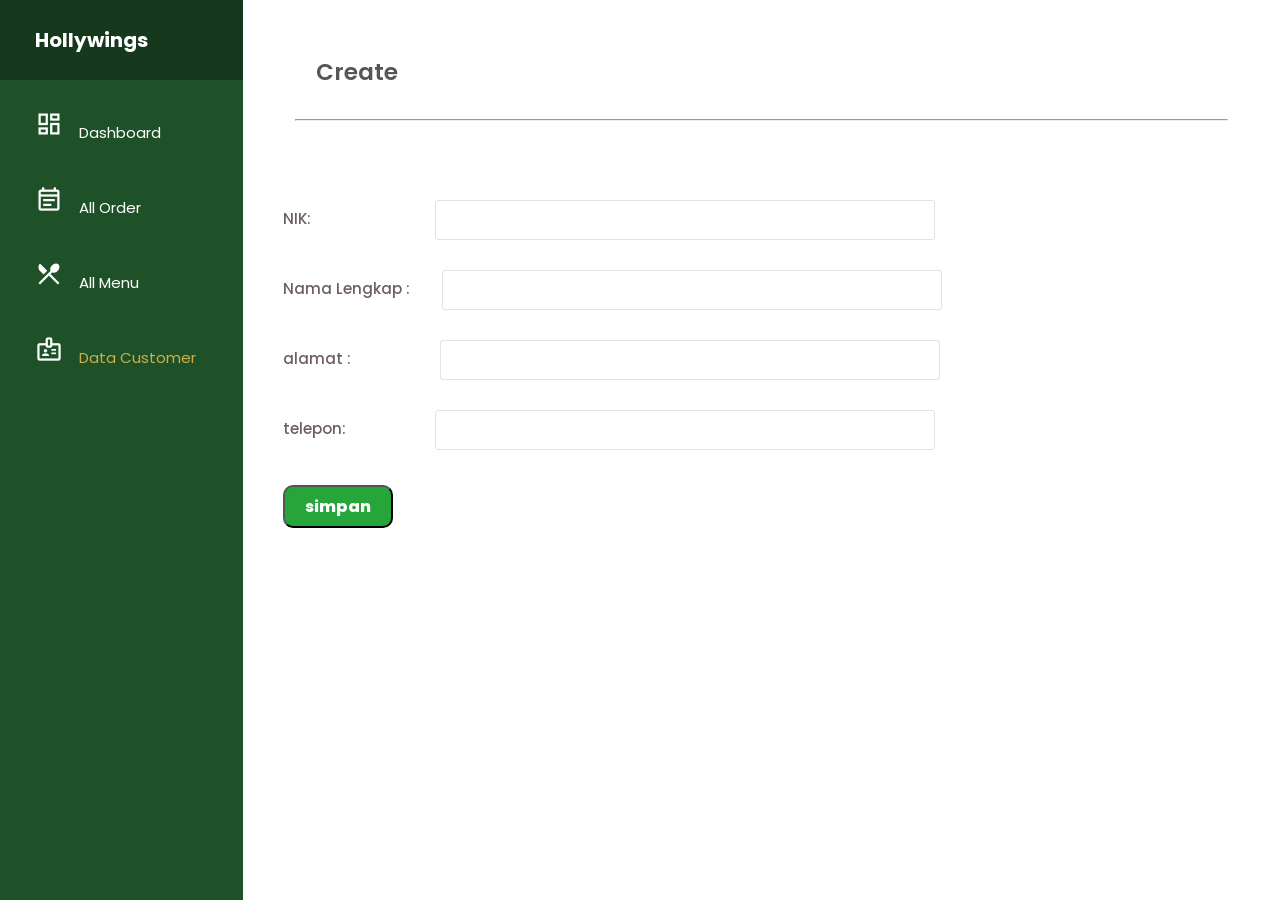
<file: customer.html>
<?php
    include 'koneksi.php'
?>

<!DOCTYPE html>
<html lang="en">
<head>
    <meta charset="UTF-8">
    <meta http-equiv="X-UA-Compatible" content="IE=edge">
    <meta name="viewport" content="width=device-width, initial-scale=1.0">
    <title>All Order</title>

    <link rel="stylesheet" href="css/customer.css">

    <link rel="preconnect" href="https://fonts.googleapis.com">
    <link rel="preconnect" href="https://fonts.gstatic.com" crossorigin>
    <link href="https://fonts.googleapis.com/css2?family=Poppins:ital,wght@0,100;0,300;0,400;0,700;1,600&display=swap" rel="stylesheet"> 


    <link rel="stylesheet" href="https://fonts.googleapis.com/css2?family=Material+Symbols+Outlined:opsz,wght,FILL,GRAD@20..48,100..700,0..1,-50..200" />

    <link rel="stylesheet" href="https://fonts.googleapis.com/css2?family=Material+Symbols+Outlined:opsz,wght,FILL,GRAD@20..48,100..700,0..1,-50..200" />

    <link rel="stylesheet" href="https://fonts.googleapis.com/css2?family=Material+Symbols+Outlined:opsz,wght,FILL,GRAD@20..48,100..700,0..1,-50..200" />

    <link rel="stylesheet" href="https://fonts.googleapis.com/css2?family=Material+Symbols+Outlined:opsz,wght,FILL,GRAD@20..48,100..700,0..1,-50..200" />

</head>
<body>
    
<div class="smuanya">
        <div class="kiri">
            <div class="kiriatas">
            <div class="logo"></div>
                <h1>Hollywings</h1>
            </div>

            <div class="kiribawah">
                 <a href="dashboard.php">
                 <span class="material-symbols-outlined">
                dashboard</span>
                Dashboard</a> 
                 
                 <a href="#">
                 <span class="material-symbols-outlined">
                event_note</span>
                All Order</a> 

                 <a href="datamenu.php">
                    <span class="material-symbols-outlined">
                        restaurant_menu</span>
                    All Menu</a>

                 <a href="datacustomer.php">
                    <span class="material-symbols-outlined">
                    badge</span>
                    Data Customer</a>
            </div>
        </div>

        <div class="kanan">
            <div class="kananatas">
                <p>Create</p>           
                <hr>
            </div>
            <div class="kananbawah">

                <form action="customer.php" method="post">
                  
                    <p><label class="id">NIK: <input type="number" class="input" name="nik" required="required"></label></p>

                    <p><label class="id">Nama Lengkap : <input type="text" class="input1"  name="nama_lengkap" required="required"></label></p>
                    <p><label class="id">alamat : <input type="text" class="input2"  name="alamat" required="required"></label></p>
                    <p><label class="id">telepon: <input type="text" class="input3" name="telepon" required="required"></label></p>
                   

                    <input type="submit" class="submit" name="simpan" value="simpan">
                </form>

            </div>
        </div>
    </div>
    


</body>
</html>
</file>
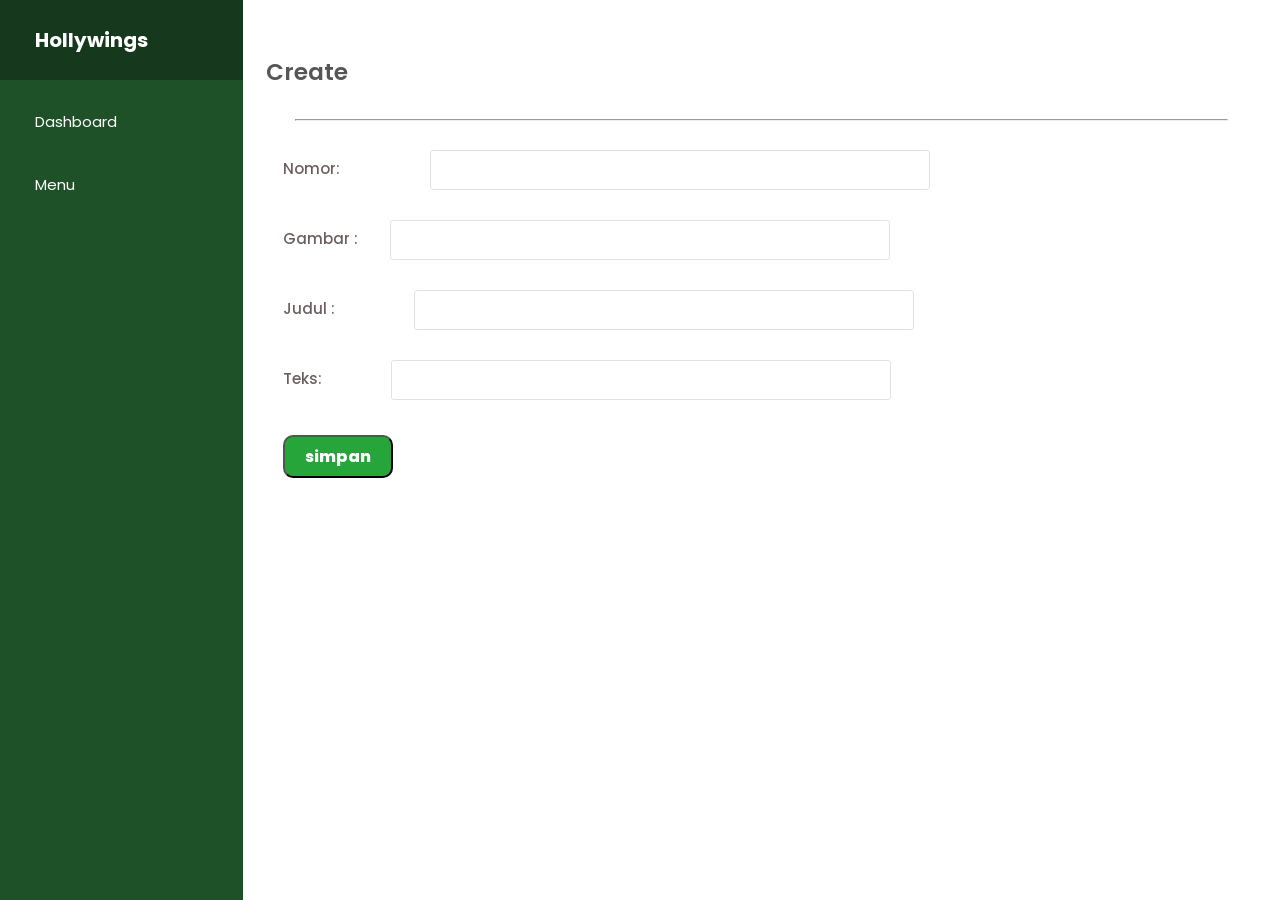
<file: lpmenu.html>
<?php
    include 'koneksi.php'
?>

<!DOCTYPE html>
<html lang="en">
<head>
    <meta charset="UTF-8">
    <meta http-equiv="X-UA-Compatible" content="IE=edge">
    <meta name="viewport" content="width=device-width, initial-scale=1.0">
    <title>Menu Hero</title>

    <link rel="stylesheet" href="css/menu.css">

    <link rel="preconnect" href="https://fonts.googleapis.com">
    <link rel="preconnect" href="https://fonts.gstatic.com" crossorigin>
    <link href="https://fonts.googleapis.com/css2?family=Poppins:ital,wght@0,100;0,300;0,400;0,700;1,600&display=swap" rel="stylesheet"> 


    <link rel="stylesheet" href="https://fonts.googleapis.com/css2?family=Material+Symbols+Outlined:opsz,wght,FILL,GRAD@20..48,100..700,0..1,-50..200" />

    <link rel="stylesheet" href="https://fonts.googleapis.com/css2?family=Material+Symbols+Outlined:opsz,wght,FILL,GRAD@20..48,100..700,0..1,-50..200" />

    <link rel="stylesheet" href="https://fonts.googleapis.com/css2?family=Material+Symbols+Outlined:opsz,wght,FILL,GRAD@20..48,100..700,0..1,-50..200" />

    <link rel="stylesheet" href="https://fonts.googleapis.com/css2?family=Material+Symbols+Outlined:opsz,wght,FILL,GRAD@20..48,100..700,0..1,-50..200" />

</head>
<body>
    
<div class="smuanya">
        <div class="kiri">
            <div class="kiriatas">
            <div class="logo"></div>
                <h1>Hollywings</h1>
            </div>

            <div class="kiribawah">
                 <a href="dashboard/index.html">
                
                Dashboard</a> 
                 
                 <a href="#">
                 
                Menu</a> 

            </div>
        </div>

        <div class="kanan">
            <div class="kananatas">
                <p>Create</p>           
                <hr>
            </div>
            <div class="kananbawah">

                <form action="lpmenu.php" method="post">
                  
                    <p><label class="id">Nomor: <input type="number" class="input" name="nomor" required="required"></label></p>

                    <p><label class="id">Gambar : <input type="text" class="input1"  name="gambar" required="required"></label></p>
                    <p><label class="id">Judul : <input type="text" class="input2"  name="judul" required="required"></label></p>
                    <p><label class="id">Teks: <input type="text" class="input3" name="teks" required="required"></label></p>
                   

                    <input type="submit" class="submit" name="simpan" value="simpan">
                </form>

            </div>
        </div>
    </div>
    


</body>
</html>
</file>
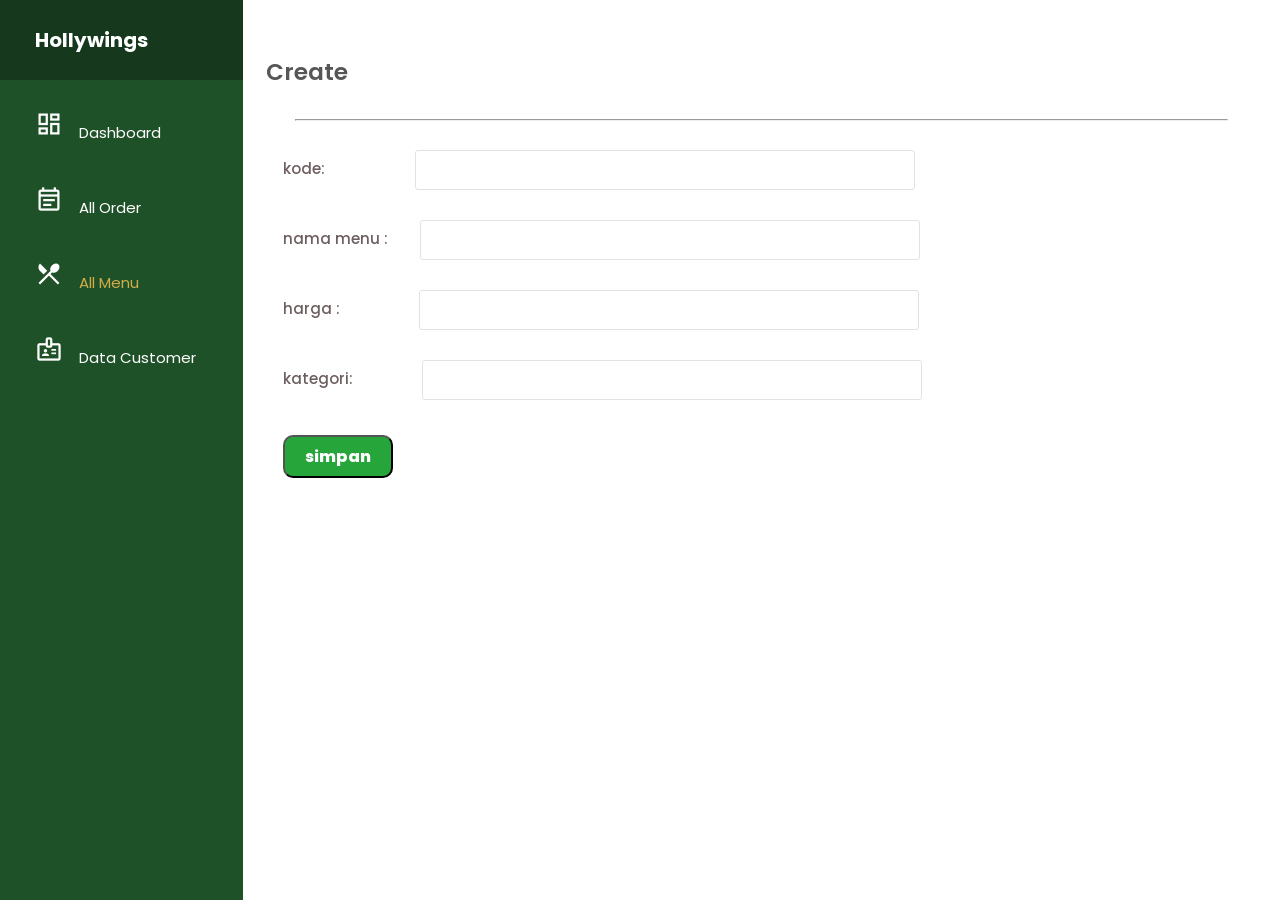
<file: menu.html>
<?php
    include 'koneksi.php'
?>

<!DOCTYPE html>
<html lang="en">
<head>
    <meta charset="UTF-8">
    <meta http-equiv="X-UA-Compatible" content="IE=edge">
    <meta name="viewport" content="width=device-width, initial-scale=1.0">
    <title>All Order</title>

    <link rel="stylesheet" href="css/menu.css">

    <link rel="preconnect" href="https://fonts.googleapis.com">
    <link rel="preconnect" href="https://fonts.gstatic.com" crossorigin>
    <link href="https://fonts.googleapis.com/css2?family=Poppins:ital,wght@0,100;0,300;0,400;0,700;1,600&display=swap" rel="stylesheet"> 


    <link rel="stylesheet" href="https://fonts.googleapis.com/css2?family=Material+Symbols+Outlined:opsz,wght,FILL,GRAD@20..48,100..700,0..1,-50..200" />

    <link rel="stylesheet" href="https://fonts.googleapis.com/css2?family=Material+Symbols+Outlined:opsz,wght,FILL,GRAD@20..48,100..700,0..1,-50..200" />

    <link rel="stylesheet" href="https://fonts.googleapis.com/css2?family=Material+Symbols+Outlined:opsz,wght,FILL,GRAD@20..48,100..700,0..1,-50..200" />

    <link rel="stylesheet" href="https://fonts.googleapis.com/css2?family=Material+Symbols+Outlined:opsz,wght,FILL,GRAD@20..48,100..700,0..1,-50..200" />

</head>
<body>
    
<div class="smuanya">
        <div class="kiri">
            <div class="kiriatas">
            <div class="logo"></div>
                <h1>Hollywings</h1>
            </div>

            <div class="kiribawah">
                 <a href="dashboard/index.html">
                 <span class="material-symbols-outlined">
                dashboard</span>
                Dashboard</a> 
                 
                 <a href="#">
                 <span class="material-symbols-outlined">
                event_note</span>
                All Order</a> 

                 <a href="datamenu.php">
                    <span class="material-symbols-outlined">
                        restaurant_menu</span>
                    All Menu</a>

                 <a href="datacustomer.php">
                    <span class="material-symbols-outlined">
                    badge</span>
                    Data Customer</a>
            </div>
        </div>

        <div class="kanan">
            <div class="kananatas">
                <p>Create</p>           
                <hr>
            </div>
            <div class="kananbawah">

                <form action="menu.php" method="post">
                  
                    <p><label class="id">kode: <input type="number" class="input" name="kode" required="required"></label></p>

                    <p><label class="id">nama menu : <input type="text" class="input1"  name="nama_menu" required="required"></label></p>
                    <p><label class="id">harga : <input type="text" class="input2"  name="harga" required="required"></label></p>
                    <p><label class="id">kategori: <input type="text" class="input3" name="kategori" required="required"></label></p>
                   

                    <input type="submit" class="submit" name="simpan" value="simpan">
                </form>

            </div>
        </div>
    </div>
    


</body>
</html>
</file>
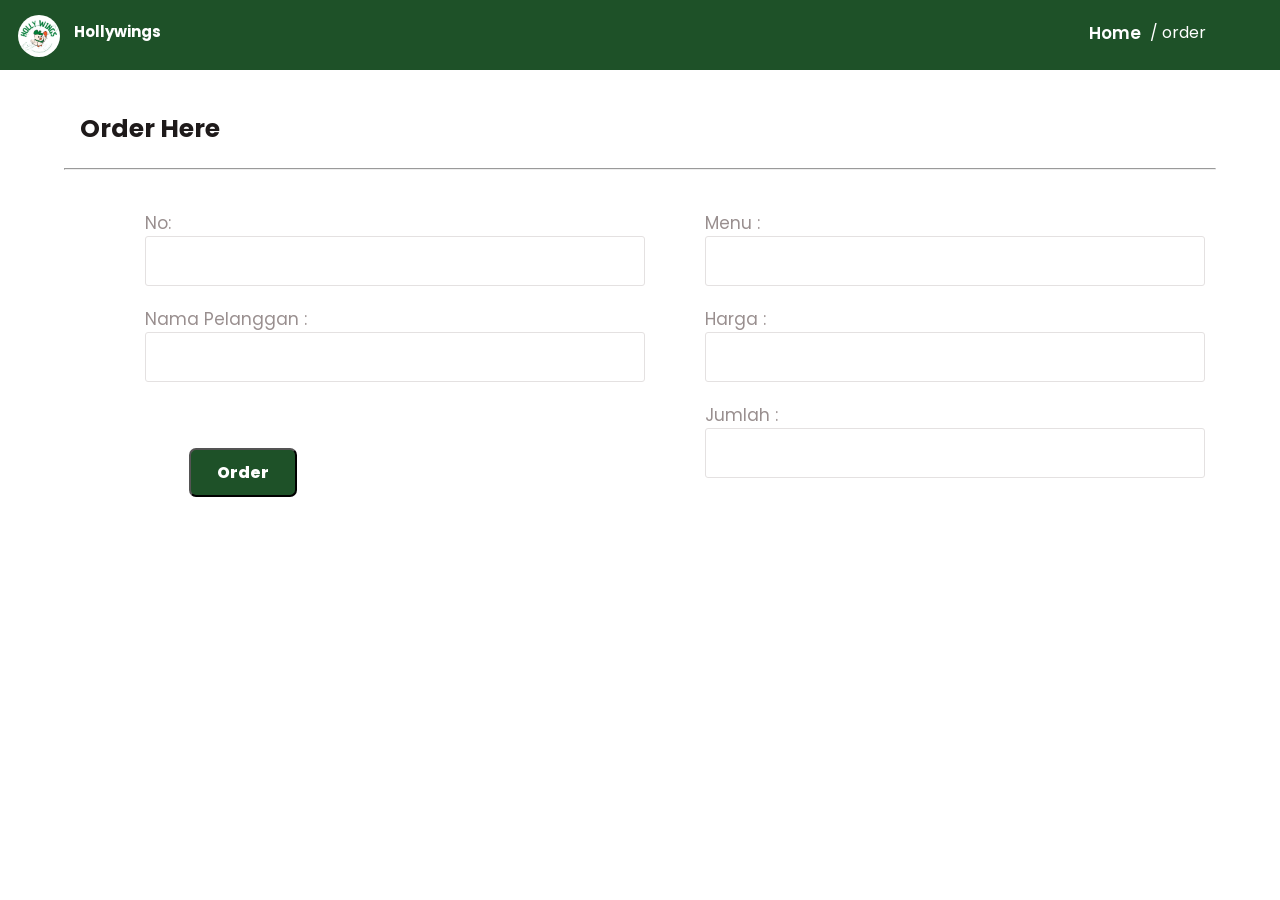
<file: order.html>
<!DOCTYPE html>
<html lang="en">
<head>
    <meta charset="UTF-8">
    <meta http-equiv="X-UA-Compatible" content="IE=edge">
    <meta name="viewport" content="width=device-width, initial-scale=1.0">
    <title>Order </title>
    <link rel="shortcut icon" type="image/x-icon" href="img/hw.jpeg">

    <link rel="preconnect" href="https://fonts.googleapis.com">
    <link rel="preconnect" href="https://fonts.gstatic.com" crossorigin>
    <link href="https://fonts.googleapis.com/css2?family=Poppins:wght@100;300;400;500;600;700&display=swap" rel="stylesheet"> 

    <link rel="stylesheet" href="css/order.css">
</head>
<body>
    <div class="menubar">

        <div class="container">
            <div class="logo">
                <h1>Hollywings</h1>
                <img src="img/hw.jpeg" width="50px" alt="">
            </div>
            <div class="menu">
                <ul>
                    <li class="home"><a href="landingpage.php">Home</a></li>
                    <li> /  order</li>
                </ul>
            </div>
        </div>
    </div>

    <div class="ubah"><h1>Order Here</h1></div>
    <hr>
    
    <form action="order.php" method="post">
        
        <div class="kanankiri">
            <div class="kanan">
            <p><label class="p">No: <input type="number" class="input" id="no" name="nomor" required="required"></label></p>
    
            <p><label class="p">Nama Pelanggan : <input type="text" class="input" id="nama_pelanggan" name="nama_pelanggan"  required="required"></label></p>
    
        </div>
    
            <div class="kiri">
            <p><label class="p">Menu : <input type="text" class="input" id="menu" name="menu"  required="required"></label></p>
    
    
            <p><label class="p">Harga :  <input type="text" class="input" id="harga" name="harga"  required="required"></label></p>

            <p><label class="p">Jumlah :  <input type="text" class="input" id="jumlah" name="jumlah"  required="required"></label></p>
            </div>

        </div>

            <button onclick="proses()" type="submit" class="submit" name="simpan" value="pesan">Order</button>
            <div id="hasil" class="kotak"></div> 
            
      
        </form>

        <div class="message">
            <div class="success" id="success">Your Order Successfully Sent!</div>
            <div class="danger" id="danger">Feilds Can't be Empty!</div>
        </div>

        <script>
            function proses(){
                var hasil = "Your order succesfully send"

                
                document.getElementById("hasil").innerHTML = hasil 

                
            }

        </script>

    
        


</body>
</html>
</file>
<file: css/customer.css>
*{
    margin: 0;
    padding: 0;
    box-sizing: border-box;
    font-family: 'Poppins', sans-serif;
}

.smuanya{
    display: flex;
}

.kiri{
    width:270px;
    height: 100vh ;
    background-color: #1E5128;
    
}

.kiriatas{
    padding: 5px;
    height: 80px;
    display: flex;
    column-gap: 15px;
    align-items: center;
    background-color: #16391D;
   
   
}


.kiriatas h1{
    font-size: 20px;
    color: white;
    margin-left: 15px;

}

.kiribawah{
    margin-top: 10px;
    margin-left: 15px;
    background-color: #1E5128; 
    display: flex;
    flex-direction: column;
    
}

.kiribawah a{
    padding: 20px;
    text-decoration: none;
    color: white;
    display: block;
    font-size: 15px;
    font-weight: 400;
}


.kiribawah span{
  
    
    border-radius: 5px;
    font-size: 28px;
    color: white;
    width: 40px;
    height: 35px;
    justify-content: center;
  
}

.kiribawah span:nth-child(3){
  background-color: #a9b3ab;
    margin-right: 15px;
    font-size: 28px;
    color: white;
    background-color: #1A4628;
    width: 20px;
    
}
.kanan{
    width: 90%;
    height: 100vh;
}
.kananatas{
    margin-top: 30px;
    width: 100%;
    height: 150px;
    display: flex;
    flex-direction: column;
    align-items: center;
}
hr{
    width: 90%;
    margin: auto;
    color: #D0AD4B;
    margin-top: 30px;
}
.kananatas p{
    margin-top: 25px;
    margin-left: -810px;
    font-size: 23px;
    font-weight: 600;
    color: #585555;
}
.kananbawah {
    margin-top: px;
}



.kananbawah h4 a{
    text-decoration: none;
    margin-top: -10px;
    margin-bottom: 10px;
    margin-left: 70px;
    color: rgb(241, 241, 241);
    font-size: 15px;
    font-weight: 600;
    margin-bottom: 20px;
    background-color: #D0AD4B;
    padding:  12px 14px 10px 14px ;
    border-radius: 5px;
   
}

.kiribawah a:nth-child(4){
    padding: 20px;
    text-decoration: none;
    color: #D0AD4B;
    display: block;
    font-size: 15px;
    font-weight: 400;
}

form{
    margin-top: 5px;
    margin-left: 25px;
    border: none;
   display: flex;
   flex-direction: column;
   justify-content: center;
    
 }

form p{
   padding: 15px;
}

.id{
    font-size: 15px;
    color: #6D5F5F;
    font-weight: 500;
    font-family:'Poppins', sans-serif ;
}

.input{
    margin-left: 120px;
    background-color: #ffffff;
    height: 40px;
    width: 500px;
    border-radius: 3px;
    border: 1px solid #e4e1e1;
    
}

.input1{
    margin-left: 28px;
    background-color: #ffffff;
    height: 40px;
    width: 500px;
    border-radius: 3px;
    border: 1px solid #e4e1e1;  
}
.input2{
    margin-left: 85px;
    background-color: #ffffff;
    height: 40px;
    width: 500px;
    border-radius: 3px;
    border: 1px solid #e4e1e1;  
}
.input3{
    margin-left: 85px;
    background-color: #ffffff;
    height: 40px;
    width: 500px;
    border-radius: 3px;
    border: 1px solid #e4e1e1;  
}



.submit{
    background-color:  rgb(38, 165, 59);
    border-radius: 10px;
    color: white;
    font-size: 16px;
    font-weight: 800;
    padding: 7px 20px;
    width: max-content;
    margin-left: 15px;
    margin-top: 20px;
}
</file>
<file: css/menu.css>
*{
    margin: 0;
    padding: 0;
    box-sizing: border-box;
    font-family: 'Poppins', sans-serif;
}

.smuanya{
    display: flex;
}

.kiri{
    width:270px;
    height: 100vh ;
    background-color: #1E5128;
    
}

.kiriatas{
    padding: 5px;
    height: 80px;
    display: flex;
    column-gap: 15px;
    align-items: center;
    background-color: #16391D;
   
   
}


.kiriatas h1{
    font-size: 20px;
    color: white;
    margin-left: 15px;

}

.kiribawah{
    margin-top: 10px;
    margin-left: 15px;
    background-color: #1E5128; 
    display: flex;
    flex-direction: column;
    
}

.kiribawah a{
    padding: 20px;
    text-decoration: none;
    color: white;
    display: block;
    font-size: 15px;
    font-weight: 400;
}


.kiribawah span{
  
    
    border-radius: 5px;
    font-size: 28px;
    color: white;
    width: 40px;
    height: 35px;
    justify-content: center;
  
}

.kiribawah span:nth-child(3){
  background-color: #a9b3ab;
    margin-right: 15px;
    font-size: 28px;
    color: white;
    background-color: #1A4628;
    width: 20px;
    
}
.kanan{
    width: 90%;
    height: 100vh;
}
.kananatas{
    margin-top: 30px;
    width: 100%;
    height: 100px;
    display: flex;
    flex-direction: column;
    align-items: center;
}
hr{
    width: 90%;
    margin: auto;
    color: #D0AD4B;
    margin-top: 30px;
}
.kananatas p{
    margin-top: 25px;
    margin-left: -910px;
    font-size: 23px;
    font-weight: 600;
    color: #585555;
}
.kananbawah {
    margin-top: 0px;
}



.kiribawah a:nth-child(3){
    padding: 20px;
    text-decoration: none;
    color: #D0AD4B;
    display: block;
    font-size: 15px;
    font-weight: 400;
}


form{
    margin-top: 5px;
    margin-left: 25px;
    border: none;
   display: flex;
   flex-direction: column;
   justify-content: center;
    
 }

form p{
   padding: 15px;
}

.id{
    font-size: 15px;
    color: #6D5F5F;
    font-weight: 500;
    font-family:'Poppins', sans-serif ;
}

.input{
    margin-left: 86px;
    background-color: #ffffff;
    height: 40px;
    width: 500px;
    border-radius: 3px;
    border: 1px solid #e4e1e1;
    
}

.input1{
    margin-left: 28px;
    background-color: #ffffff;
    height: 40px;
    width: 500px;
    border-radius: 3px;
    border: 1px solid #e4e1e1;  
}
.input2{
    margin-left: 75px;
    background-color: #ffffff;
    height: 40px;
    width: 500px;
    border-radius: 3px;
    border: 1px solid #e4e1e1;  
}
.input3{
    margin-left: 65px;
    background-color: #ffffff;
    height: 40px;
    width: 500px;
    border-radius: 3px;
    border: 1px solid #e4e1e1;  
}



.submit{
    background-color:  rgb(38, 165, 59);
    border-radius: 10px;
    color: white;
    font-size: 16px;
    font-weight: 800;
    padding: 7px 20px;
    width: max-content;
    margin-left: 15px;
    margin-top: 20px;
}
</file>
<file: css/order.css>
*{
    margin: 0;
    padding: 0;
    box-sizing: border-box;
    font-family: 'Poppins', sans-serif;
}

.menubar{
    width: 100%;
    height: 70px;
    background-color:#1E5128;
    display: flex;

}
.logo h1{
    font-size: 15px;
    font-weight: 700;
    margin-top: 10px;
}
.logo img{
    border-radius: 50%;
    padding: 4px;
    margin-top: -40px;
    margin-left: -60px;
}


.container{
    width: 90%;
    height: 75px;
    margin-inline: auto;
    display: flex;
    justify-content: space-between;
    padding: 10px;
}


.container .logo{
    color: white;
}

.container .menu{
    display: flex;
    margin-top: 10px;
}

.container .menu ul{
    display: flex;
    color: white;
    
}

.container .menu li{
    list-style-type: none;
}

.container .menu li a{
    text-decoration: none;color: white;
    padding: 10px 9px 10px 9px;
}

.container .menu li a{
    font-size: 17px;
    font-weight: 600;
}

.ubah h1{
    margin-bottom: 20px;
    font-size: 25px;
    margin-left: 80px;
    padding-top: 40px;
    color: #1E1A1A;
}
hr{
    width: 90%;
    margin: auto;
    color: #D0AD4B;
}

form{
    margin-top: 40px;
    margin-left: 45px;
    border: none;
    justify-content: space-between;
    width: 80%;
   
      
 }

 .submit{
    background-color:  #1E5128;
    border-radius: 7px;
    color: white;
    font-size: 16px;
    font-weight: 800;
    padding: 10px 26px;
    margin-top: -50px;
    position: absolute;
    margin-left: 16vh;
   
}
.p{
    font-size: 17px;
    color: #998f8f;
}

.input{
    background-color: #ffffff;
    height: 50px;
    width: 500px;
    border-radius: 3px;
    border: 1px solid #e4e1e1;
   margin-bottom: 20px;
    
}
.kanankiri{
    display: flex;
}

.kiri{
    margin-left: 60px;
   
}

.kanan{
    margin-left: 100px;
    display: flex;
    flex-direction: column;
}

.message{
    width: 100%;
    position: relative;
    margin-top: 20px;
    margin-bottom: 10px;
    display: flex;
    justify-content: center;
}

.message .success{
    font-size: 15px;
    font-weight: 500;
    color: green;
    position: absolute;
    animation: buttons .3s linear;
    display: none ;
}


.message .danger{
    font-size: 15px;
    font-weight: 500;
    color: red;
    position: absolute;
    transition: .3s;
    animation: buttons .3s linear;
    display: none;
   
}

@keyframes buttons{
    0%{
        transform: scale(0.1);
    }
    50%{
        transform: scale(0.5);
    }
    100%{
        transform: scale(1);
    }
}
</file>
